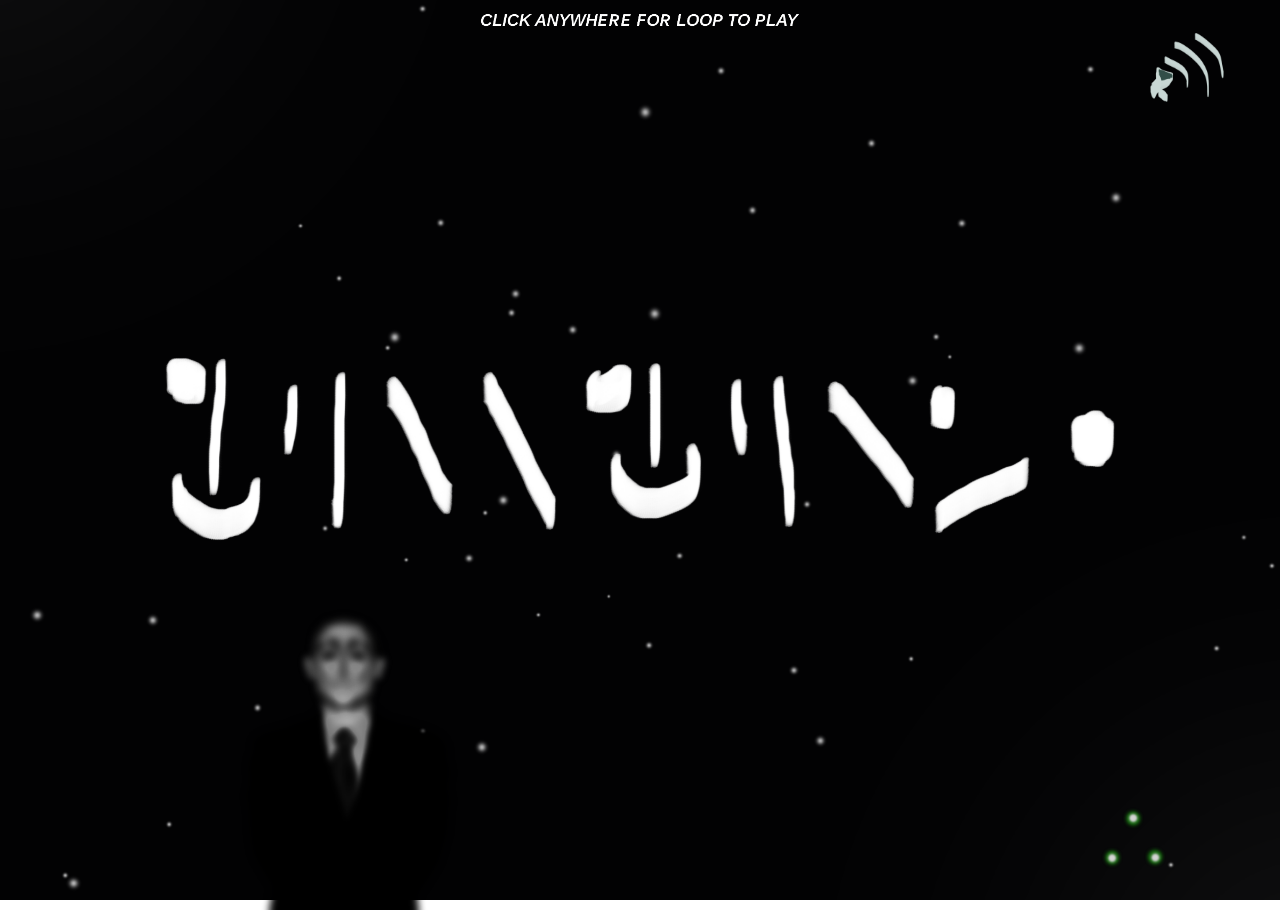
<file: index.html>
<!DOCTYPE html>
<html lang="en">
<head>
  <meta charset="UTF-8" />
  <meta name="viewport" content="width=device-width, initial-scale=1.0"/>
  <title>1999</title>
  <link rel="stylesheet" href="style.css" />

</head>
<body>

  <div id="star-container"></div>

  <a href="https://www.youtube.com/watch?v=IgWmWu8pXD8" target="_blank" id="glow-button" >
  </a>

  <!-- 🔊 Audio elements -->
  <audio id="openSound" src="button.mp3" preload="auto"></audio>
  <audio id="closeSound" src="button-close.mp3" preload="auto"></audio>

  <div class="container">
    <button class="dropup-btn">
        <img class="btn-img" src="button-image.png" alt="Button Image">
    </button>
    <div class="dropup-menu">
        <a href="index.html" target="_blank">
            <img class="menu-img" src="option1.png" alt="Option 1"> 
        </a>
        <a href="https://djquaaqualo.bandcamp.com/" target="_blank">
            <img class="menu-img" src="option2.png" alt="Option 2"> 
        </a>
        <a href="about.html" target="_blank">
            <img class="menu-img" src="option3.png" alt="Option 3"> 
        </a>
        <a href="tracklist.html" target="_blank">
            <img class="menu-img" src="option4.png" alt="Option 4"> 
        </a>
    </div>
  </div>

  <img id="man" src="man.png" alt="Man" width="150" height="150">

  <img id="talkbox1" class="talkbox" src="talkbox1.png" alt="Talkbox 1">
  <img id="talkbox2" class="talkbox" src="talkbox2.png" alt="Talkbox 2">
  <img id="talkbox3" class="talkbox" src="talkbox3.png" alt="Talkbox 3">
  <img id="talkbox4" class="talkbox" src="talkbox4.png" alt="Talkbox 4">
  
	<audio id="talk1" src="talk1.mp3" preload="auto"></audio>
	<audio id="talk2" src="talk2.mp3" preload="auto"></audio>
	<audio id="talk3" src="talk3.mp3" preload="auto"></audio>
	
	<!-- Add this to your HTML near the other audio tags -->
<audio id="weedFx" src="weedfx.mp3" preload="auto"></audio>

<audio id="loopAudio" src="60secloop.mp3" preload="auto" loop></audio>

	<img id="autoplay-icon" src="autoplay.png" alt="Autoplay Icon">
	
<img id="mute-toggle" src="unmute.png" alt="Mute Toggle">

	<script src="script.js"></script>


  
</body>
</html>
</file>
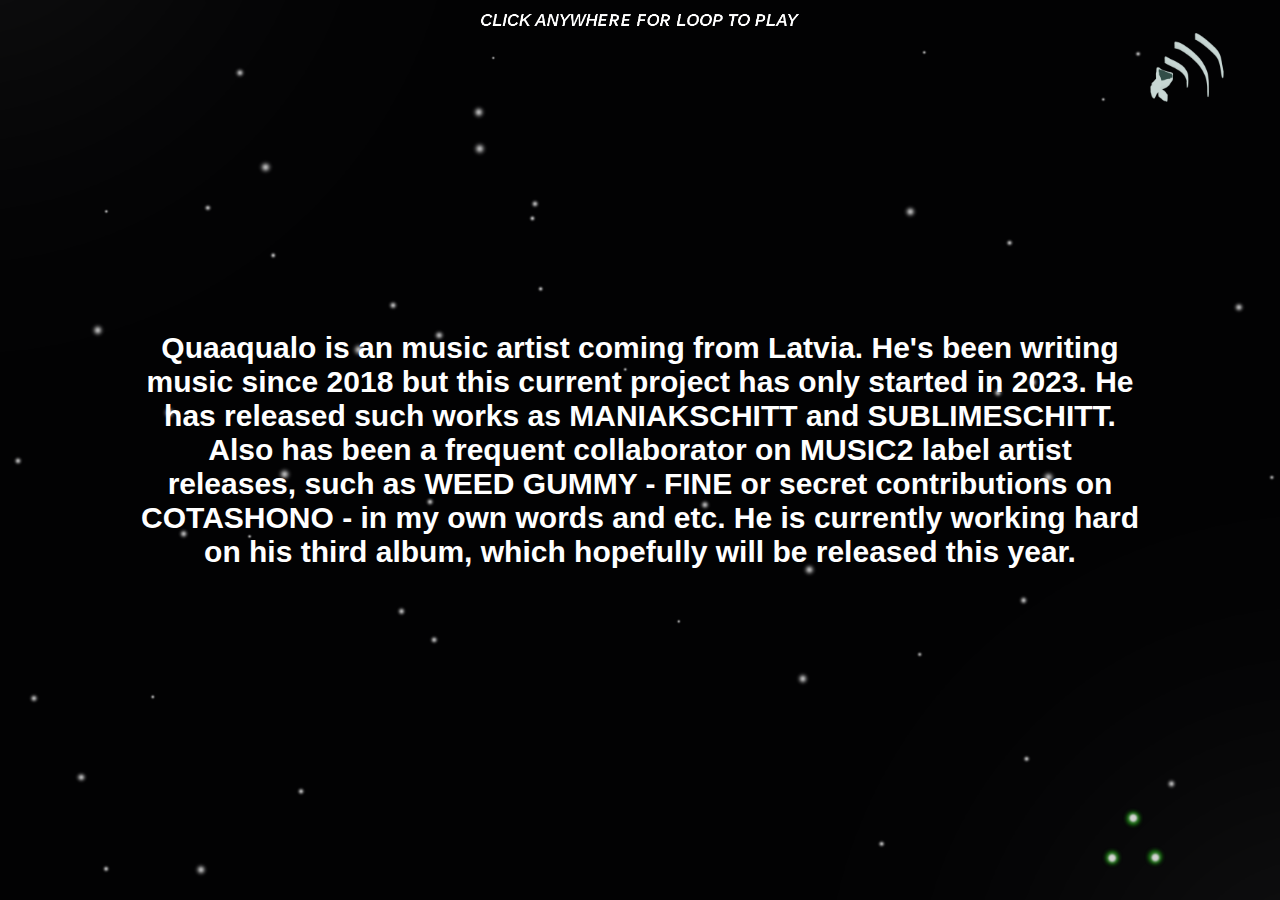
<file: about.html>
<!DOCTYPE html>
<html lang="en">
<head>
  <meta charset="UTF-8" />
  <meta name="viewport" content="width=device-width, initial-scale=1.0"/>
  <title>About</title>
  <link rel="stylesheet" href="style.css" />
</head>
<body>

<div id="star-container"></div>


<style>
body {
    font-family: Arial, sans-serif; /* Choose a font */
    background-color: #333; /* Dark background for contrast */
    margin: 0;
    padding: 0;
    height: 100vh; /* Full viewport height */
    display: flex;
    justify-content: center; /* Center horizontally */
    align-items: center; /* Center vertically */
    color: white; /* Default white text */
}

.centered-text {
	max-width: 1000px;
    font-size: 30px; /* Large text */
    text-align: center; /* Center the text */
    color: white; /* White text */
    font-weight: bold; /* Optional: Make the text bold */
}

  @media screen and (max-width: 600px) {
	#glow-button img {
		width: 1px;
	}
	
#glow-button{
	width: 300px;   /* doubled size */
  height: 100px;  /* doubled size */
  bottom: 20px;
}	

#man {
  position: absolute;
  bottom: -10px;
  left: -110px;
  width: 400px;
  height: auto;
  animation: floatMan 5s infinite ease-in-out;
  cursor: pointer;  /* Makes the man image clickable */
}

.container {
    position: absolute;
    bottom: 20px;
    right: 60px; /* Move the button/container further to the right */
	 z-index: 1;
}

#mute-toggle {
  position: absolute;
  top: 40px;
  right: 50px;
  width: 60px;
  transition: opacity 0.3s ease;
  cursor: pointer;
  z-index: 9999;
  
}

.talkbox {
  position: absolute;
  bottom: 190px; /* Adjust the position above the "man" image */
  left: 120px;
  width: 120px; /* Adjust width to fit your message box PNG */
  height: 110px; /* Adjust the height to fit the message PNG */
  background: url('talkbox.png') no-repeat center center;  /* Use PNG as background */
  background-size: contain;  /* Ensure the PNG fits within the box */
  display: none;  /* Hidden by default */
  opacity: 0;  /* Initially hidden */
  transition: opacity 0.5s ease-in, opacity 1s ease-out; /* Fade in and out smoothly */
  animation: floatTalkBox 10s infinite ease-in-out;  /* Floating effect */
}

.tracklist {

}

.track-entry {
  width: 90%;               /* Scale images to 80% of the available width */
  max-width: 240px;         /* Maximum width for the images */
  height: auto;
  display: block;
  padding: 0.1em;
  transition: transform 0.2s ease;  /* Smooth transition on hover */
}

.dropup-menu {
    display: none; /* Hidden by default */
    position: absolute;
    bottom: 120%; /* Move the menu a little higher */
    left: -180%; /* Move the menu to the left relative to the button */
    transform: translateX(-50%); /* Center it precisely above the button */
     background-color: #333; /* Dark grey background */
    border-radius: 15px;
    width: 250px;
    z-index: 10; /* Ensure the menu appears on top of other content */
    animation: menuFloat 3s ease-in-out infinite; /* Apply floating animation to the entire menu */
	
}

.dropup-menu .menu-img {
    width: 60%; /* Make the image fill the available width */
    height: auto; /* Maintain aspect ratio of images */
    padding: 8px;
    transition: transform 0.2s ease; /* Smooth transition for hover effect */
}

.centered-text {
	max-width: 350px;
    font-size: 20px; /* Large text */
    text-align: center; /* Center the text */
    color: white; /* White text */
    font-weight: bold; /* Optional: Make the text bold */
}

@media screen and (max-width: 600px) {
  .centered-text {
    /* max-width: 350px; */
    /* font-size: 20px; */
    max-width: 288.0px;
    font-size: 14.6px;
  }
  .dropup-menu {
    /* left: -180%; */
    /* width: 250px; */
    left: -66.4%;
    width: 148.0px;
  }
}

}
  

</style> 

<div class="centered-text">
     Quaaqualo is an music artist coming from Latvia. He's been writing music since 2018 but this current project has only started in 2023. He has released such works as MANIAKSCHITT and SUBLIMESCHITT. Also has been a frequent collaborator on MUSIC2 label artist releases, such as WEED GUMMY - FINE or secret contributions on COTASHONO - in my own words and etc. He is currently working hard on his third album, which hopefully will be released this year.   
</div> 
  <audio id="jinseiloopAudio" src="jinseiloop.mp3" preload="auto" loop></audio>
 <!-- 🔊 Audio elements -->
  <audio id="openSound" src="button.mp3" preload="auto"></audio>
  <audio id="closeSound" src="button-close.mp3" preload="auto"></audio>
  


<div class="container">
    <button class="dropup-btn">
        <img class="btn-img" src="button-image.png" alt="Button Image">
    </button>
    <div class="dropup-menu">
        <a href="index.html" target="_blank">
            <img class="menu-img" src="option1.png" alt="Option 1"> 
        </a>
        <a href="https://djquaaqualo.bandcamp.com/" target="_blank">
            <img class="menu-img" src="option2.png" alt="Option 2"> 
        </a>
        <a href="about.html" target="_blank">
            <img class="menu-img" src="option3.png" alt="Option 3"> 
        </a>
        <a href="tracklist.html" target="_blank">
            <img class="menu-img" src="option4.png" alt="Option 4"> 
        </a>
    </div>
  </div>
  
  <img id="autoplay-icon" src="autoplay.png" alt="Autoplay Icon">
	
<img id="mute-toggle" src="unmute.png" alt="Mute Toggle">
<!--
<script src="script.js"></script>
-->

<script>

const container = document.getElementById('star-container');
const numStars = 50;

for (let i = 0; i < numStars; i++) {
  const star = document.createElement('div');
  star.classList.add('star');

  // Random position
  star.style.left = Math.random() * 100 + 'vw';
  star.style.top = Math.random() * 100 + 'vh';

  // Random size between 10px and 40px
  const size = 10 + Math.random() * 30;
  star.style.width = `${size}px`;
  star.style.height = `${size}px`;

  // Random movement
  const moveX = (Math.random() - 0.5) * 600;  // ±300px
const moveY = (Math.random() - 0.5) * 600;
  star.style.setProperty('--x', `${moveX}px`);
  star.style.setProperty('--y', `${moveY}px`);
  star.style.animationDuration = 15 + Math.random() * 25 + 's';

  container.appendChild(star);
} 
	
	 

    // 🔊 Button sound toggle
    const dropupBtn = document.querySelector('.dropup-btn');
    const dropupMenu = document.querySelector('.dropup-menu');
    const openSound = document.getElementById('openSound');
    const closeSound = document.getElementById('closeSound');
	
 openSound.volume = 0.3;   // 30% volume
closeSound.volume = 0.3;  // 30% volume 

    let menuOpen = false;

    dropupBtn.addEventListener('click', () => {
        menuOpen = !menuOpen;

        if (menuOpen) {
            dropupMenu.style.display = 'block';
            openSound.currentTime = 0;
            openSound.play();
        } else {
            dropupMenu.style.display = 'none';
            closeSound.currentTime = 0;
            closeSound.play();
        }
    });
	
	// Play sound when any dropup menu link is clicked
const menuLinks = document.querySelectorAll('.dropup-menu a');

menuLinks.forEach(link => {
  link.addEventListener('click', (e) => {
    e.preventDefault();
    openSound.currentTime = 0;
    openSound.play();
    jinseiloopAudio.muted = true; // ✅ already here
    setTimeout(() => {
      window.open(link.href, '_blank');
    }, 300);
  });
});

window.addEventListener("focus", () => {
  if (!isMuted) {
    jinseiloopAudio.muted = false;
    jinseiloopAudio.play();
  }
});



const jinseiloopAudio = document.getElementById("jinseiloopAudio");
const autoplayIcon = document.getElementById("autoplay-icon");

jinseiloopAudio.volume = 0.6;
autoplayIcon.style.display = "none";

// Function to show icon
function showAutoplayPrompt() {
  autoplayIcon.style.display = "block";
  // Trigger reflow for CSS transition
  void autoplayIcon.offsetWidth;
  autoplayIcon.classList.add("visible");
}

// Function to hide icon
function hideAutoplayPrompt() {
  autoplayIcon.classList.remove("visible");
  autoplayIcon.classList.add("fade-out");
  setTimeout(() => {
    autoplayIcon.style.display = "none";
    autoplayIcon.classList.remove("fade-out");
  }, 2000);
}

// Try to play audio
function tryAutoplay() {
  jinseiloopAudio.play().then(() => {
    console.log("Autoplay successful");
    hideAutoplayPrompt();
  }).catch((err) => {
    console.warn("Autoplay blocked", err);
    showAutoplayPrompt();
    waitForUserInteraction();
  });
}

function waitForUserInteraction() {
  const resume = () => {
    jinseiloopAudio.play().then(() => {
      hideAutoplayPrompt();
      document.removeEventListener("click", resume);
      document.removeEventListener("keydown", resume);
    });
  };
  document.addEventListener("click", resume);
  document.addEventListener("keydown", resume);
}

// Start check
tryAutoplay();

const muteToggle = document.getElementById("mute-toggle");
let isMuted = false;

// Initialize icon and state
muteToggle.src = "unmute.png";

muteToggle.addEventListener("click", () => {
  isMuted = !isMuted;
  jinseiloopAudio.muted = isMuted;
  muteToggle.src = isMuted ? "mute.png" : "unmute.png";
});





</script>


</body>
</file>
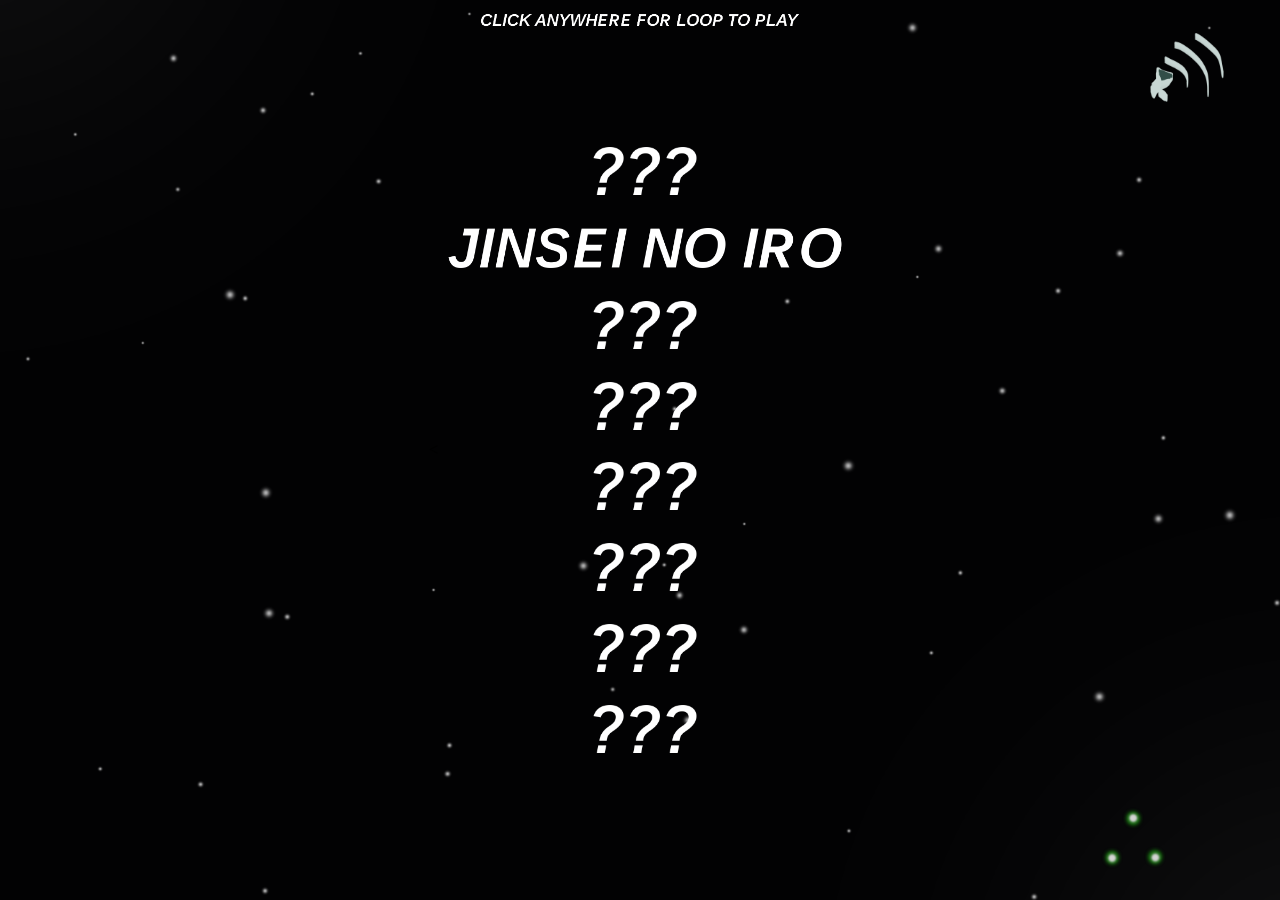
<file: tracklist.html>
<!DOCTYPE html>
<html lang="en">
<head>
  <meta charset="UTF-8" />
  <meta name="viewport" content="width=device-width, initial-scale=1.0"/>
  <title>TRACKLIST</title>
  <<link rel="stylesheet" href="style.css" />
  
  <style>
  @media screen and (max-width: 600px) {
	#glow-button img {
		width: 1px;
	}
	
#glow-button{
	width: 300px;   /* doubled size */
  height: 100px;  /* doubled size */
  bottom: 20px;
}	

#man {
  position: absolute;
  bottom: -10px;
  left: -110px;
  width: 400px;
  height: auto;
  animation: floatMan 5s infinite ease-in-out;
  cursor: pointer;  /* Makes the man image clickable */
}

.container {
    position: absolute;
    bottom: 20px;
    right: 60px; /* Move the button/container further to the right */
	 z-index: 1;
}

#mute-toggle {
  position: absolute;
  top: 40px;
  right: 50px;
  width: 60px;
  transition: opacity 0.3s ease;
  cursor: pointer;
  z-index: 9999;
  
}

.talkbox {
  position: absolute;
  bottom: 190px; /* Adjust the position above the "man" image */
  left: 120px;
  width: 120px; /* Adjust width to fit your message box PNG */
  height: 110px; /* Adjust the height to fit the message PNG */
  background: url('talkbox.png') no-repeat center center;  /* Use PNG as background */
  background-size: contain;  /* Ensure the PNG fits within the box */
  display: none;  /* Hidden by default */
  opacity: 0;  /* Initially hidden */
  transition: opacity 0.5s ease-in, opacity 1s ease-out; /* Fade in and out smoothly */
  animation: floatTalkBox 10s infinite ease-in-out;  /* Floating effect */
}

.tracklist {

}

.track-entry {
  width: 90%;               /* Scale images to 80% of the available width */
  max-width: 240px;         /* Maximum width for the images */
  height: auto;
  display: block;
  padding: 0.1em;
  transition: transform 0.2s ease;  /* Smooth transition on hover */
}

.dropup-menu {
    display: none; /* Hidden by default */
    position: absolute;
    bottom: 120%; /* Move the menu a little higher */
    left: -180%; /* Move the menu to the left relative to the button */
    transform: translateX(-50%); /* Center it precisely above the button */
    /* background-color: #333; /* Dark grey background */
    border-radius: 5px;
    width: 50px;
    z-index: 10; /* Ensure the menu appears on top of other content */
    animation: menuFloat 3s ease-in-out infinite; /* Apply floating animation to the entire menu */
	
}

.dropup-menu .menu-img {
    width: 60%; /* Make the image fill the available width */
    height: auto; /* Maintain aspect ratio of images */
    padding: 8px;
    transition: transform 0.2s ease; /* Smooth transition for hover effect */
}

}
  
  </style>
</head>
<body>
  <div id="star-container"></div>



 <div class="tracklist">
    <img src="question_tracklist.png" alt="Track 1" class="track-entry">
    
    <!-- jinsei_tracklist.png entry with YouTube link -->
    <a id="track2-link" href="https://www.youtube.com/watch?v=IgWmWu8pXD8&t=195s" target="_blank">
      <img src="jinsei_tracklist.png" alt="Track 2" class="track-entry">
    </a>

    <img src="question_tracklist.png" alt="Track 3" class="track-entry">
    <img src="question_tracklist.png" alt="Track 4" class="track-entry">
    <img src="question_tracklist.png" alt="Track 5" class="track-entry">
    <img src="question_tracklist.png" alt="Track 6" class="track-entry">
    <img src="question_tracklist.png" alt="Track 7" class="track-entry">
    <img src="question_tracklist.png" alt="Track 8" class="track-entry">
  </div>

<!--  <div class="home-button">
  <a href="index.html">
    <img src="home.png" alt="Home Button">
  </a>
</div> -->

  <audio id="tracklistloopAudio" src="exploop130.mp3" preload="auto" loop></audio>
 <!-- 🔊 Audio elements -->
  <audio id="openSound" src="button.mp3" preload="auto"></audio>
  <audio id="closeSound" src="button-close.mp3" preload="auto"></audio>
  


<div class="container">
    <button class="dropup-btn">
        <img class="btn-img" src="button-image.png" alt="Button Image">
    </button>
    <div class="dropup-menu">
        <a href="index.html" target="_blank">
            <img class="menu-img" src="option1.png" alt="Option 1"> 
        </a>
        <a href="https://djquaaqualo.bandcamp.com/" target="_blank">
            <img class="menu-img" src="option2.png" alt="Option 2"> 
        </a>
        <a href="about.html" target="_blank">
            <img class="menu-img" src="option3.png" alt="Option 3"> 
        </a>
        <a href="tracklist.html" target="_blank">
            <img class="menu-img" src="option4.png" alt="Option 4"> 
        </a>
    </div>
  </div>
  
  <img id="autoplay-icon" src="autoplay.png" alt="Autoplay Icon">
	
<img id="mute-toggle" src="unmute.png" alt="Mute Toggle">

  <script> 
  
  const container = document.getElementById('star-container');
const numStars = 50;

for (let i = 0; i < numStars; i++) {
  const star = document.createElement('div');
  star.classList.add('star');

  // Random position
  star.style.left = Math.random() * 100 + 'vw';
  star.style.top = Math.random() * 100 + 'vh';

  // Random size between 10px and 40px
  const size = 10 + Math.random() * 30;
  star.style.width = `${size}px`;
  star.style.height = `${size}px`;

  // Random movement
  const moveX = (Math.random() - 0.5) * 600;  // ±300px
const moveY = (Math.random() - 0.5) * 600;
  star.style.setProperty('--x', `${moveX}px`);
  star.style.setProperty('--y', `${moveY}px`);
  star.style.animationDuration = 15 + Math.random() * 25 + 's';

  container.appendChild(star);
} 
	
	 

    // 🔊 Button sound toggle
    const dropupBtn = document.querySelector('.dropup-btn');
    const dropupMenu = document.querySelector('.dropup-menu');
    const openSound = document.getElementById('openSound');
    const closeSound = document.getElementById('closeSound');
	
 openSound.volume = 0.3;   // 30% volume
closeSound.volume = 0.3;  // 30% volume 

    let menuOpen = false;

    dropupBtn.addEventListener('click', () => {
        menuOpen = !menuOpen;

        if (menuOpen) {
            dropupMenu.style.display = 'block';
            openSound.currentTime = 0;
            openSound.play();
        } else {
            dropupMenu.style.display = 'none';
            closeSound.currentTime = 0;
            closeSound.play();
        }
    });
	
	// Play sound when any dropup menu link is clicked
const menuLinks = document.querySelectorAll('.dropup-menu a');

menuLinks.forEach(link => {
    link.addEventListener('click', (e) => {
        e.preventDefault(); // Prevent immediate navigation

        openSound.currentTime = 0;
        openSound.play();

        // After sound plays (e.g., 300ms), open the link in a new tab
        setTimeout(() => {
    tracklistloopAudio.muted = true; // ✅ Mute the loop just before opening a tab
    window.open(link.href, '_blank');
}, 300);
    });
});




const tracklistloopAudio = document.getElementById("tracklistloopAudio");
const autoplayIcon = document.getElementById("autoplay-icon");

tracklistloopAudio.volume = 0.6;
autoplayIcon.style.display = "none";

// Function to show icon
function showAutoplayPrompt() {
  autoplayIcon.style.display = "block";
  // Trigger reflow for CSS transition
  void autoplayIcon.offsetWidth;
  autoplayIcon.classList.add("visible");
}

// Function to hide icon
function hideAutoplayPrompt() {
  autoplayIcon.classList.remove("visible");
  autoplayIcon.classList.add("fade-out");
  setTimeout(() => {
    autoplayIcon.style.display = "none";
    autoplayIcon.classList.remove("fade-out");
  }, 2000);
}

// Try to play audio
function tryAutoplay() {
  tracklistloopAudio.play().then(() => {
    console.log("Autoplay successful");
    hideAutoplayPrompt();
  }).catch((err) => {
    console.warn("Autoplay blocked", err);
    showAutoplayPrompt();
    waitForUserInteraction();
  });
}

function waitForUserInteraction() {
  const resume = () => {
    tracklistloopAudio.play().then(() => {
      hideAutoplayPrompt();
      document.removeEventListener("click", resume);
      document.removeEventListener("keydown", resume);
    });
  };
  document.addEventListener("click", resume);
  document.addEventListener("keydown", resume);
}

// Start check
tryAutoplay();

const muteToggle = document.getElementById("mute-toggle");
let isMuted = false;

// Initialize icon and state
muteToggle.src = "unmute.png";

muteToggle.addEventListener("click", () => {
  isMuted = !isMuted;
  tracklistloopAudio.muted = isMuted;
  muteToggle.src = isMuted ? "mute.png" : "unmute.png";
});

const track2Link = document.getElementById("track2-link");

track2Link.addEventListener("click", function (e) {
  e.preventDefault();
  tracklistloopAudio.muted = true; // ✅ Mute audio before opening
  setTimeout(() => {
    window.open(track2Link.href, '_blank');
  }, 300);
});

</script>
  
</body>
</html>
</file>
<file: style.css>
body {
  margin: 0;
  padding: 0;
  background: url('background.png') no-repeat center center fixed;
  background-size: cover;
  overflow: hidden;
  height: 100vh;
  display: flex;
  justify-content: center;
  align-items: center;
  position: relative;
  overflow: hidden; /* Hide scrollbars */
}

#star-container {
  position: fixed;
  top: 0;
  left: 0;
  width: 100%;
  height: 100%;
  z-index: 0;
  pointer-events: none;
}

.star {
  position: absolute;
  background-image: url(star.png);
  background-size: contain;
  background-repeat: no-repeat;
  opacity: 0.7;
  animation: float linear infinite;
}

@keyframes float {
  from {
    transform: translate(0, 0);
  }
  to {
    transform: translate(var(--x), var(--y));
  }
}

/* Position the back button in the lower-right corner */

.home-button {
    position: absolute;
    bottom: 20px;  /* Adjust this to position the button closer or farther from the bottom */
    right: 20px;   /* Adjust this to position the button closer or farther from the right */
    width: 100px;   /* Adjust the size of the button */
    height: auto;  /* Maintains the aspect ratio of the image */
}



.home-button {
  position: fixed;
  bottom: 22px; /* Distance from the bottom of the page */
  right: 100px;  /* Increase the value to move the button to the left */
  z-index: 1000; /* Ensures the button stays above other content */
}

.home-button img {
  width: 111px;  /* Adjust the width to make the button smaller */
  height: auto;
  cursor: pointer; /* Change cursor to pointer when hovering over the button */
  transition: transform 0.2s ease; /* Smooth transition for scaling */
}

.home-button img:hover {
  transform: scale(1.3); /* Slightly enlarge the button on hover */
}

#glow-button {
  display: block;
  width: 980px;   /* doubled size */
  height: 270px;  /* doubled size */
  background-image: url('button-glow.png');
  background-size: contain;
  background-repeat: no-repeat;
  background-position: center;
  cursor: pointer;
  transition: background-image 0.3s ease;
  z-index: 2;
  position: relative;
  animation: floatButton 9s ease-in-out infinite;  /* Add the floating animation */
}

#glow-button:hover {
  background-image: url('button.png');
}



@keyframes floatButton {
  0% {
    transform: translate(0, 0);  /* Starts at center */
  }
  25% {
    transform: translate(-10px, -10px); /* Float up-left */
  }
  50% {
    transform: translate(0, 10px);  /* Float down */
  }
  75% {
    transform: translate(10px, -10px); /* Float up-right */
  }
  100% {
    transform: translate(0, 0);  /* Back to center */
  }
}

#glow-button img {
  width: 240px; /* previously 120px */
  height: auto;
  transition: all 0.3s ease;
}

/*
@media screen and (max-width: 600px) {
  #glow-button img {
    width: 10px;  
    height: auto;  
  }
  
  #glow-button {
    width: 10px;  
    height: auto;  
  }
}  */

.tracklist-button {
  position: fixed;
  bottom: 20px; /* Distance from the bottom of the page */
  right: 60px;  /* Increase the value to move the button to the left */
  z-index: 1000; /* Ensures the button stays above other content */
}

.tracklist-button img {
  width: 140px;  /* Adjust the width to make the button smaller */
  height: auto;
  cursor: pointer; /* Change cursor to pointer when hovering over the button */
  transition: transform 0.2s ease; /* Smooth transition for scaling */
}

.tracklist-button img:hover {
  transform: scale(1.3); /* Slightly enlarge the button on hover */
}


.tracklist {
  display: flex;
  flex-direction: column; /* Stack images vertically */
  align-items: center;     /* Center images horizontally */
  gap: 20px;               /* Space between images */
  height: 80vh;            /* Set a fixed height to fit within viewport */
  justify-content: center;
  overflow: hidden;        /* Prevent vertical scrolling for the list */
}

.track-entry {
  width: 120%;               /* Scale images to 80% of the available width */
  max-width: 400px;         /* Maximum width for the images */
  height: auto;
  display: block;
  padding: 0.4em;
  transition: transform 0.2s ease;  /* Smooth transition on hover */
}

.track-entry:hover {
  transform: scale(1.05);  /* Slightly enlarge the image on hover */
}


/* Position and animate the man image */
#man {
  position: absolute;
  bottom: -10px;
  left: 110px;
  width: 480px;
  height: auto;
  animation: floatMan 5s infinite ease-in-out;
  cursor: pointer;  /* Makes the man image clickable */
}

@keyframes floatMan {
  0% {
    transform: translateY(0);
  }
  50% {
    transform: translateY(-10px);
  }
  100% {
    transform: translateY(0);
  }
}
/* Talk box as PNG */
.talkbox {
  position: absolute;
  bottom: 210px; /* Adjust the position above the "man" image */
  left: 60px;
  width: 210px; /* Adjust width to fit your message box PNG */
  height: 110px; /* Adjust the height to fit the message PNG */
  background: url('talkbox.png') no-repeat center center;  /* Use PNG as background */
  background-size: contain;  /* Ensure the PNG fits within the box */
  display: none;  /* Hidden by default */
  opacity: 0;  /* Initially hidden */
  transition: opacity 0.5s ease-in, opacity 1s ease-out; /* Fade in and out smoothly */
  animation: floatTalkBox 10s infinite ease-in-out;  /* Floating effect */
}

@keyframes floatTalkBox {
  0% {
    transform: translateX(0) translateY(0); /* Starting point */
  }
  10% {
    transform: translateX(5px) translateY(-3px); /* Slight move up-right */
  }
  20% {
    transform: translateX(-5px) translateY(5px); /* Slight move down-left */
  }
  30% {
    transform: translateX(10px) translateY(3px); /* Slight move up-right */
  }
  40% {
    transform: translateX(-3px) translateY(-6px); /* Slight move up-left */
  }
  50% {
    transform: translateX(0px) translateY(0); /* Return to center */
  }
  60% {
    transform: translateX(7px) translateY(2px); /* Slight move right */
  }
  70% {
    transform: translateX(-4px) translateY(8px); /* Slight move down-left */
  }
  80% {
    transform: translateX(5px) translateY(-4px); /* Slight move up-right */
  }
  90% {
    transform: translateX(-7px) translateY(4px); /* Slight move down-left */
  }
  100% {
    transform: translateX(0px) translateY(0px); /* Return to original position */
  }
}


.container {
    position: absolute;
    bottom: 20px;
    right: 110px; /* Move the button/container further to the right */
	 z-index: 1;
}

/* Animation for continuous floating effect */
@keyframes float {
    0% {
        transform: translateY(0); /* Start at normal position */
    }
    50% {
        transform: translateY(-10px); /* Move up a little */
    }
    100% {
        transform: translateY(0); /* Return to the original position */
    }
}

/* Apply floating effect to the button */
.dropup-btn {
    background: none; /* Remove default button background */
    border: none;
    cursor: pointer;
    padding: 0; /* Remove default padding */
    animation: float 3s ease-in-out infinite; /* Apply the floating animation */
    transition: opacity 0.5s ease, transform 0.3s ease; /* Smooth fade effect and scale transition */
}

/* Make the button bigger */
.dropup-btn .btn-img {
    width: 70px; /* Increase the width of the button */
    height: auto; /* Maintain the aspect ratio */
    transition: opacity 0.5s ease; /* Smooth fade effect when changing images */
}

/* When the user hovers on the button, change the image */
.dropup-btn:hover .btn-img {
    content: url('button-image2.png'); /* Change image on hover */
	transform: scale(1.1); /* Slightly enlarge the button on hover */
}

/* Slight scaling effect on hover for the button */
.dropup-btn:hover {
    transform: scale(1.1); /* Slightly enlarge the button on hover */

}

/* Animation for floating the menu */
@keyframes menuFloat {
    0% {
        transform: translateY(0);
    }
    50% {
        transform: translateY(-5px); /* Slight movement up for a floating effect */
    }
    100% {
        transform: translateY(0);
    }
}

/* Apply floating animation to the menu */
.dropup-menu {
    display: none; /* Hidden by default */
    position: absolute;
    bottom: 130%; /* Move the menu a little higher */
    left: -112.2%; /* Move the menu to the left relative to the button */
    transform: translateX(-50%); /* Center it precisely above the button */
    /* background-color: #333; /* Dark grey background */
    border-radius: 5px;
    width: 200px;
    z-index: 10; /* Ensure the menu appears on top of other content */
    animation: menuFloat 3s ease-in-out infinite; /* Apply floating animation to the entire menu */
	
}


/* Apply a floating animation delay to each item */
.dropup-menu a {
    display: block;
    /*border-bottom: 1px solid #444; /* Separator between menu options */
    text-decoration: none; /* Remove underline from links */
    animation: menuFloat 3s ease-in-out infinite; /* Floating effect for each item */
    padding: 9px; /* Increase padding to make the links more clickable */
    /* color: white; /* White text for the menu options */
    /* background-color: #333; /* Ensure the menu items have the same background as the menu */
}

/* Stagger the animations for each menu item for a more natural floating effect */
.dropup-menu a:nth-child(1) {
    animation-delay: 0s;
}

.dropup-menu a:nth-child(2) {
    animation-delay: 0.2s; /* Slight delay for the second item */
}

.dropup-menu a:nth-child(3) {
    animation-delay: 0.4s; /* Slight delay for the third item */
}

/* New 4th option, just like the others */
.dropup-menu a:nth-child(4) {
    animation-delay: 0.6s; /* Slight delay for the fourth item */
}

/* Hover effect for menu options (No white background) */
.dropup-menu a:hover {

    cursor: pointer; /* Change cursor to pointer for interaction */
}

/* Image within menu items */
.dropup-menu .menu-img {
    width: 100%; /* Make the image fill the available width */
    height: auto; /* Maintain aspect ratio of images */
    padding: 8px;
    transition: transform 0.2s ease; /* Smooth transition for hover effect */
}

/* Hover effect for images in the menu */
.dropup-menu .menu-img:hover {
    transform: scale(1.1); /* Slightly enlarge the menu item images on hover */
}

.dropup-menu a:nth-child(1) .menu-img {
  /* width: 280px; */
  /* height: auto; */
  width: 215.8px;
  display: block;
  margin-left: auto;
  margin-right: auto;
  width: 95.4%;
}

.dropup-menu a:nth-child(2) .menu-img {
  display: block;
  margin-left: auto;
  margin-right: auto;
  width: 95.4%;
}

.dropup-menu a:nth-child(3) .menu-img {
  /* width: 280px; */
  display: block;
  margin-left: auto;
  margin-right: auto;
  width: 95.4%;
}

.dropup-menu a:nth-child(4) .menu-img {
  display: block;
  margin-left: auto;
  margin-right: auto;
  width: 95.4%;
}

#autoplay-icon {
  position: fixed;
  top: 10px;
  left: 50%;
  transform: translateX(-50%);
  width: 500px;
  opacity: 0;
  transition: opacity 0.5s ease;
  z-index: 9999;
  pointer-events: none;
}

#autoplay-icon.visible {
  opacity: 1;
  transition: opacity 0.5s ease; /* Fade in */
}

#autoplay-icon.fade-out {
  opacity: 0;
  transition: opacity 2s ease; /* Fade out */
}

#mute-toggle {
  position: fixed;
  top: 25px;
  right: 50px;
  width: 90px;
  transition: opacity 0.3s ease;
  cursor: pointer;
  z-index: 9999;
  
}
#mute-toggle:hover {
	transform: scale(1.3);
}


/* style.css | https://quaaqualo.github.io/1999/style.css */

.dropup-menu {
  /* left: -112.2%; */
  /* width: 200px; */
  left: -205.2%;
  width: 355px;
}


@media screen and (max-width: 600px) {
	/* #glow-button img {
		width: 1px;
	} */
	
  #glow-button {
    
	width: 273.2px;
  height: 73.4px;
    bottom: 158.8px;
  }

#man {
  position: absolute;
  bottom: -10px;
  left: -110px;
  width: 400px;
  height: auto;
  animation: floatMan 5s infinite ease-in-out;
  cursor: pointer;  /* Makes the man image clickable */
}

.container {
    position: absolute;
    bottom: 20px;
    right: 60px; /* Move the button/container further to the right */
	 z-index: 1;
}

#mute-toggle {
  position: absolute;
  top: 40px;
  right: 50px;
  width: 60px;
  transition: opacity 0.3s ease;
  cursor: pointer;
  z-index: 9999;
  
}

.talkbox {
  position: absolute;
  bottom: 190px; /* Adjust the position above the "man" image */
  left: 120px;
  width: 120px; /* Adjust width to fit your message box PNG */
  height: 110px; /* Adjust the height to fit the message PNG */
  background: url('talkbox.png') no-repeat center center;  /* Use PNG as background */
  background-size: contain;  /* Ensure the PNG fits within the box */
  display: none;  /* Hidden by default */
  opacity: 0;  /* Initially hidden */
  transition: opacity 0.5s ease-in, opacity 1s ease-out; /* Fade in and out smoothly */
  animation: floatTalkBox 10s infinite ease-in-out;  /* Floating effect */
}

.dropup-menu a {
  /* padding: 9px; */
  padding: 4.8px;
}

.dropup-btn .btn-img {
  /* width: 70px; */
  width: 70.4px;
}

.dropup-btn {
  /* position: fixed; */
  bottom: 77.4px;
  position: relative;
  right: 6.0px;
}

.dropup-menu {
    /* position: relative; */
    /* bottom: 37.8%; */
    /* left: 34.4%; */
    position: absolute;
    bottom: 234.0%;
    left: -110.2%;
  }

}

@media screen and (max-width: 600px) {
  .dropup-menu {
    /* left: -110.2%; */
    left: -225.8%;
  }
}
</file>
